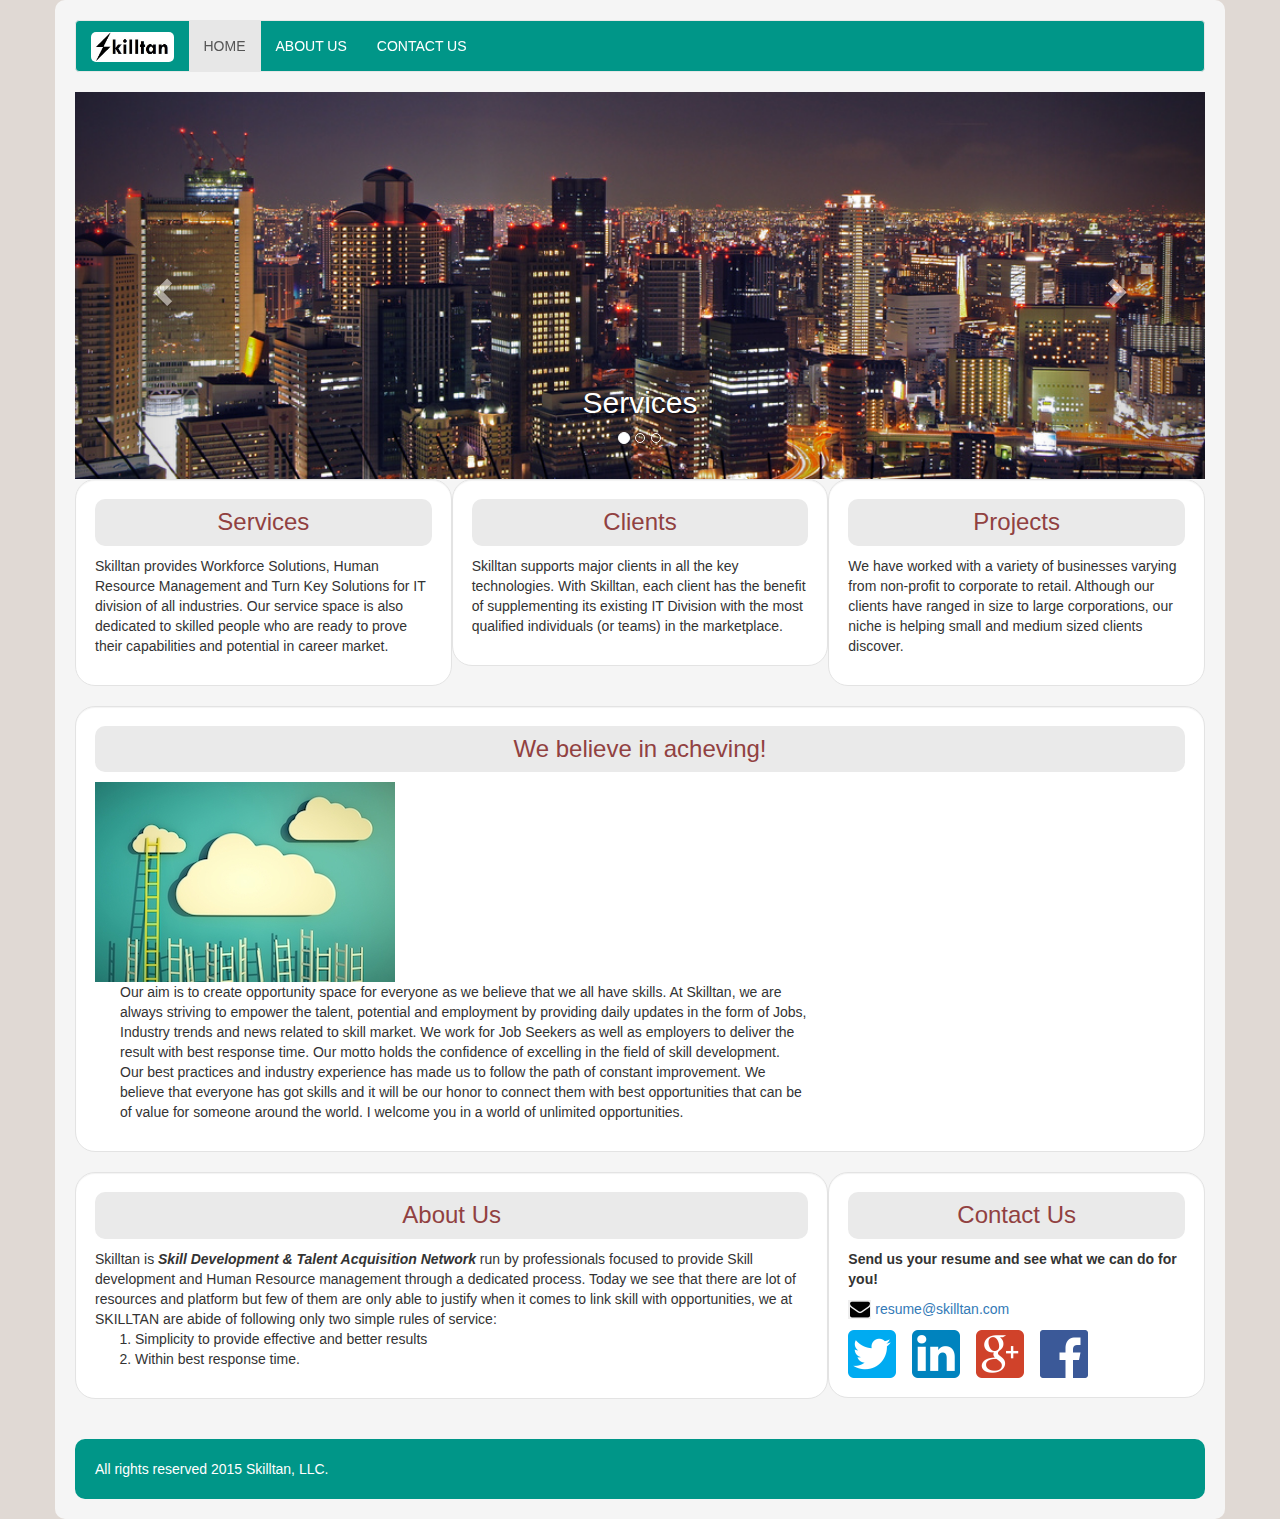
<file: index.html>
<!DOCTYPE html>
<html lang="en">
<head>
  <title>Skill Development and Talent Acquisition Network</title>
  <meta charset="utf-8">
  <meta name="viewport" content="width=device-width, initial-scale=1">
  <link rel="stylesheet" href="http://maxcdn.bootstrapcdn.com/bootstrap/3.2.0/css/bootstrap.min.css">
  <script src="https://ajax.googleapis.com/ajax/libs/jquery/1.11.1/jquery.min.js"></script>
  <script src="http://maxcdn.bootstrapcdn.com/bootstrap/3.2.0/js/bootstrap.min.js"></script>
  <link rel="stylesheet" type="text/css" href="style.css">
  <link href='http://fonts.googleapis.com/css?family=Roboto' rel='stylesheet' type='text/css'>
   <link rel="stylesheet" type="text/css" href="http://maxcdn.bootstrapcdn.com/font-awesome/4.3.0/css/font-awesome.min.css">
   <link rel="icon" href="skilltan-fav.png" type="image/png" sizes="16x16">

</head>

<body>

  
<div class="container">
  <nav class="navbar navbar-default">
   <div class="container-fluid">
    <div class="navbar-header">
      <a class="navbar-brand" href="index.html"><b><img class="logo" src="skilltan-logo.png"></b></a>
    </div>
    <div>
      <ul class="nav navbar-nav">
        <li class="active"><a href="#">HOME</a></li>
        <li><a href="#about-us" style="color:#fff;">ABOUT US</a></li>
         <li><a href="contact.html" style="color:#fff;">CONTACT US</a></li>
      </ul>
    </div>
  </div>
</nav>
  <div id="carousel-example-generic" class="carousel slide" data-ride="carousel">
  <!-- Indicators -->
  <ol class="carousel-indicators">
    <li data-target="#carousel-example-generic" data-slide-to="0" class="active"></li>
    <li data-target="#carousel-example-generic" data-slide-to="1"></li>
    <li data-target="#carousel-example-generic" data-slide-to="2"></li>
  </ol>
 
  <!-- Wrapper for slides -->
  <div class="carousel-inner">
    <div class="item active">
      <img class="image" src="carousel-img1.png" alt="...">
      <div class="carousel-caption">
          <h2>Services</h2>
      </div>
    </div>
    <div class="item">
      <img class="image" src="carousel-img2.png" alt="...">
      <div class="carousel-caption">
          <h2>Clients</h2>
      </div>
    </div>
    <div class="item">
      <img class="image" src="carousel-img3.png" alt="...">
      <div class="carousel-caption">
          <h2>Projects</h2>
      </div>
    </div>
  </div> 
  <!-- Controls -->
    <a class="left carousel-control" href="#carousel-example-generic" role="button" data-slide="prev">
    <span class="glyphicon glyphicon-chevron-left"></span>
    </a>
    <a class="right carousel-control" href="#carousel-example-generic" role="button" data-slide="next">
      <span class="glyphicon glyphicon-chevron-right"></span>
    </a>
  </div> <!-- Carousel --> 

    <div class="col-md-4 well">
      <h3>Services</h3>
        <p>Skilltan provides Workforce Solutions, Human Resource Management and Turn Key Solutions for IT division of all industries. Our service space is also dedicated to skilled people who are ready to prove their capabilities and potential in career market.</p>
    </div>
     <div class="col-md-4 well">
      <h3>Clients</h3>
      <p>Skilltan supports major clients in all the key technologies. With Skilltan, each client has the benefit of supplementing its existing IT Division with the most qualified individuals (or teams) in the marketplace.</p>
    </div>
     <div class="col-md-4 well">
      <h3>Projects</h3>
      <p>We have worked with a variety of businesses varying from non-profit to corporate to retail. Although our clients have ranged in size to large corporations, our niche is helping small and medium sized clients discover.</p>
    </div>

    
    <div class="col-md-12 well">
      <h3>We believe in acheving!</h3>
      <div>
        <img class="world_image" src="success.png">
      </div>

      <div class="col-md-8">
        <p class="aim-class">Our aim is to create opportunity space for everyone as we believe that we all have skills. At Skilltan, we are always striving to empower the talent, potential and employment by providing daily updates in the form of Jobs, Industry trends and news related to skill market. We work for Job Seekers as well as employers to deliver the result with best response time. Our motto holds the confidence of excelling in the field of skill development. Our best practices and industry experience has made us to follow the path of constant improvement. We believe that everyone has got skills and it will be our honor to connect them with best opportunities that can be of value for someone around the world. I welcome you in a world of unlimited opportunities.</p>
      </div>
    </div>
      
    <div class="col-md-8 well">
      <h3>About Us</h3>
      <a href="#about-us" id="about-us"></a>
      Skilltan is <i><b>Skill Development & Talent Acquisition Network</b></i> run by professionals focused to provide Skill development and Human Resource management through a dedicated process.
      Today we see that there are lot of resources and platform but few of them are only able to justify when it comes to link skill with opportunities, we at SKILLTAN are abide of following only two simple rules of service:
      
      <ol class="about_us_desc">
        <li>Simplicity to provide effective and better results</li>
        <li>Within best response time.</li>
      </ol>
    </div>

    <div class="col-md-4 well">
      <h3><a href="contact.html" style="color:#914141"> Contact Us</a></h3>
      <p class="contact"><b>Send us your resume and see what we can do for you!</b></p>
      <a href="mailto:contact@gmail.com" target="_top">
      <img src="email-icon.png"> resume@skilltan.com</a>
      
      <div class="social">
        <a href="https://www.twitter.com"><img src="twitter.png" style="margin-right:12px;"></a>
        <a href="https://www.linkedin.com"><img src="linkedin.png" style="margin-right:12px;"></a>
        <a href="https://plus.google.com"><img src="googleplus.png" style="margin-right:12px;"></a>
        <a href="https://www.facebook.com"><img src="facebook.png" style="margin-right:12px;"></a>
      </div>
    
    </div>

    <div class="clearfix visible-lg"></div>
      <div class="col-md-12 footer">
        <span class="footer-text">All rights reserved 2015 Skilltan, LLC.</span> 
      </div>
    </div>
  </body>
</html>

<script type="text/javascript">
  $(document).ready(function(){
  $('a[href^="#"]').on('click',function (e) {
      e.preventDefault();

      var target = this.hash;
      var $target = $(target);

      $('html, body').stop().animate({
          'scrollTop': $target.offset().top
      }, 1000, 'swing', function () {
          window.location.hash = target;
      });
  });
});
</script>
</file>
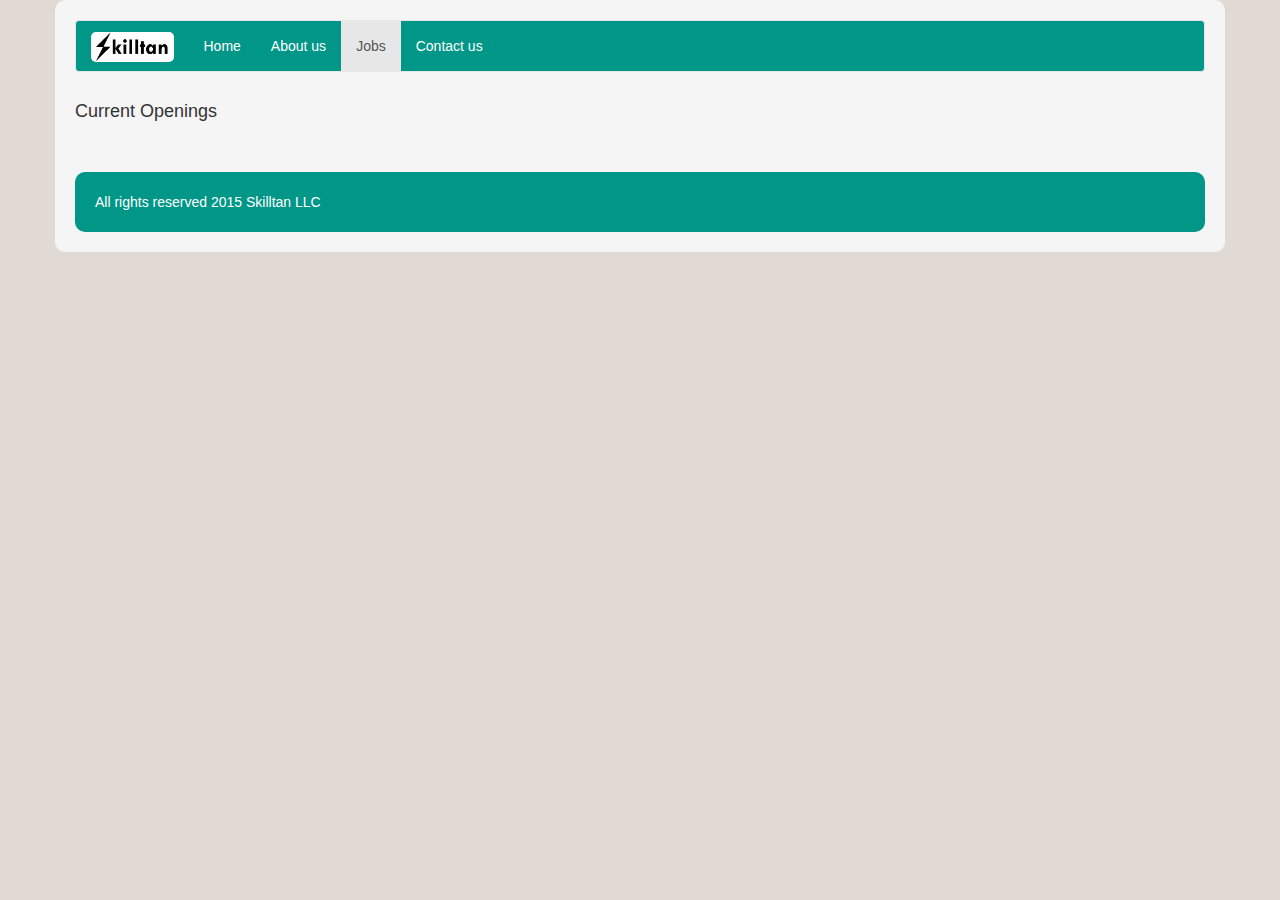
<file: jobs.html>
<html lang="en">
<head>
  <title>Skilltan Consulting</title>
  <meta charset="utf-8">
  <meta name="viewport" content="width=device-width, initial-scale=1">
  <link rel="stylesheet" href="http://maxcdn.bootstrapcdn.com/bootstrap/3.2.0/css/bootstrap.min.css">
  <script src="https://ajax.googleapis.com/ajax/libs/jquery/1.11.1/jquery.min.js"></script>
  <script src="http://maxcdn.bootstrapcdn.com/bootstrap/3.2.0/js/bootstrap.min.js"></script>
  <link rel="stylesheet" type="text/css" href="style.css">
  <link rel="icon" href="skilltan-fav.png" type="image/png" sizes="16x16">


</head>

<body>
  <div class="container">
    <nav class="navbar navbar-default">
      <div class="container-fluid">
        <div class="navbar-header">
          <a class="navbar-brand" href="index.html"><b><img class="logo" src="skilltan-logo.png"></b></a>
        </div>
      
        <div>
          <ul class="nav navbar-nav">
          <li><a href="index.html" style="color:#fff;">Home</a></li>
          <li><a href="aboutus.html" style="color:#fff;">About us</a></li>
          <li class="active"><a href="http://skilltan.com/jobs/">Jobs</a></li>
          <li><a href="contact.html" style="color:#fff;">Contact us</a></li>
          </ul>
        </div>
      </div>
    </nav>

<div class="clearfix visible-lg"></div>

<div class="openings">
  <h4>Current Openings</h4>
  <br>
  <!-- <a href="http://skilltan.com/jobs/">See our openings</a> -->
    <!-- <div onClick="openClose('a1')" style="cursor:hand; cursor:pointer">
      1. C#/SQL Developer (Greenwood Village, CO)<b> See more...</b>
      <div id="a1" class="texter">
        <h4>Skills and requirements</h4>
          <ol type="1">
            <p>We are looking for capable developers with any level of experience from entry-level to senior developers. We'd like you to have some familiarity with the technologies in our stack so that you can be effective as soon as possible.</p>
            <li>Strong knowledge in C# and SQL.</li>
            <li>Would be a bonus to know WPF, ASP.NET, AngularJS, or JavaScript (but not a requirement).</li>
            <li>Degree in Computer Science or related field, or equivalent in work experience.</li>
            <li>Familiarity with object-oriented programming.</li>
            <li>Strong problem solving skills.</li>
          </ol>
        <p>If interested email your resume at <a href="mailto:resume@skilltan.com">resume@skilltan.com</a></p>
      </div>
    </div>
      
    <hr>

    <div onClick="openClose('a2')" style="cursor:hand; cursor:pointer">
      2. Software Tester (Englewood)<b> See more...</b>
      <div id="a2" class="texter">
        <h4>Skills and requirements</h4>
          <ol type="1">
            <p>We are looking for capable developers with any level of experience from entry-level to senior developers. We'd like you to have some familiarity with the technologies in our stack so that you can be effective as soon as possible.</p>
            <li>Strong knowledge in C# and SQL.</li>
            <li>Would be a bonus to know WPF, ASP.NET, AngularJS, or JavaScript (but not a requirement).</li>
            <li>Degree in Computer Science or related field, or equivalent in work experience.</li>
            <li>Familiarity with object-oriented programming.</li>
            <li>Strong problem solving skills.</li>
          </ol>
        <p>If interested email your resume at <a href="mailto:resume@skilltan.com">resume@skilltan.com</a></p>
      </div>
    </div>
      
      <hr>

    <div onClick="openClose('a3')" style="cursor:hand; cursor:pointer">
      3. Software QA Engineer (Denver, CO)<b> See more...</b>
      <div id="a3" class="texter">
        <h4>Skills and requirements</h4>
          <ol type="1">
            <p>We are looking for capable developers with any level of experience from entry-level to senior developers. We'd like you to have some familiarity with the technologies in our stack so that you can be effective as soon as possible.</p>
            <li>Strong knowledge in C# and SQL.</li>
            <li>Would be a bonus to know WPF, ASP.NET, AngularJS, or JavaScript (but not a requirement).</li>
            <li>Degree in Computer Science or related field, or equivalent in work experience.</li>
            <li>Familiarity with object-oriented programming.</li>
            <li>Strong problem solving skills.</li>
            </ol>
      <p>If interested email your resume at <a href="mailto:resume@skilltan.com">resume@skilltan.com</a></p>
    </div>
  </div> -->
</div>

    <div class="col-md-12 footer">
      <span class="footer-text">All rights reserved 2015 Skilltan LLC</span> 
    </div>
  </div>


  <script language="JavaScript" type="text/javascript">
  if (document.getElementById) {
  document.writeln('<style type="text/css"><!--')
  document.writeln('.texter {display:none} @media print {.texter {display:block;}}')
  document.writeln('//--></style>') }

  function openClose(theID) {
  if (document.getElementById(theID).style.display == "block") { document.getElementById(theID).style.display = "none" }
  else { document.getElementById(theID).style.display = "block" } }
  </script>
  </body>

</html>
</file>
<file: style.css>
body{
	background: #E0D9D4;
}

h3{
	text-align: center;
	padding: 10px;
	border-radius: 10px;
	background-color: #EAEAEA;
	color: #914141;
	margin-top: 0px
}
hr {
	background-color: ;
	height: 1px;
}

.well{
	background-color: #fff;
	border-radius: 20px
}

.navbar {
	background-color: #009688;
    right: 0;
    left: 0;
    z-index: 1030;
    top: 0;
}

.logo{
	border-radius: 5px;
	margin-top: -4px;
	height: 30px;
}

.navbar-nav {
	color: #fff;
}

.main-heading {
	color: #fff;
}

.nav-color {
	color: #fff;
}

.container-fluid {
    right: 0;
    left: 0;
    z-index: 1030;
    top: 0;
}

.container{
	background-color: #F5F5F5;
	padding: 20px;
	-webkit-border-radius: 10px 10px 10px 10px;
	border-radius: 10px 10px 10px 10px;
}

.heading{
	color: #5181A3;
}

.text {
	margin: left;
}

.heading2{
	margin-top: 50px;
}

.testimonial-background{
	background-color: #DAEDFF;
	padding: 20px;
}

.footer{
	margin-top: 20px;
	background-color: #009688;
	padding: 20px;
	-webkit-border-radius: 10px 10px 10px 10px;
	border-radius: 10px 10px 10px 10px;

}

.footer-text {
	color: #fff;
}

.footer-link{
	text-decoration:none;
	margin: 20px;
	color: #B4BFC7;
	text-decoration:none;
}

.image {
	width: 100%;

}

.success-image{
	float: left;
	border-radius: 10px;
	margin-right: 20px;
	width: 30%;
}
.motto-text{
	margin-top: 0px;
}

.social {
	margin-top: 11px;
}

.aim-class{
	margin-left: 10px;
}
</file>
